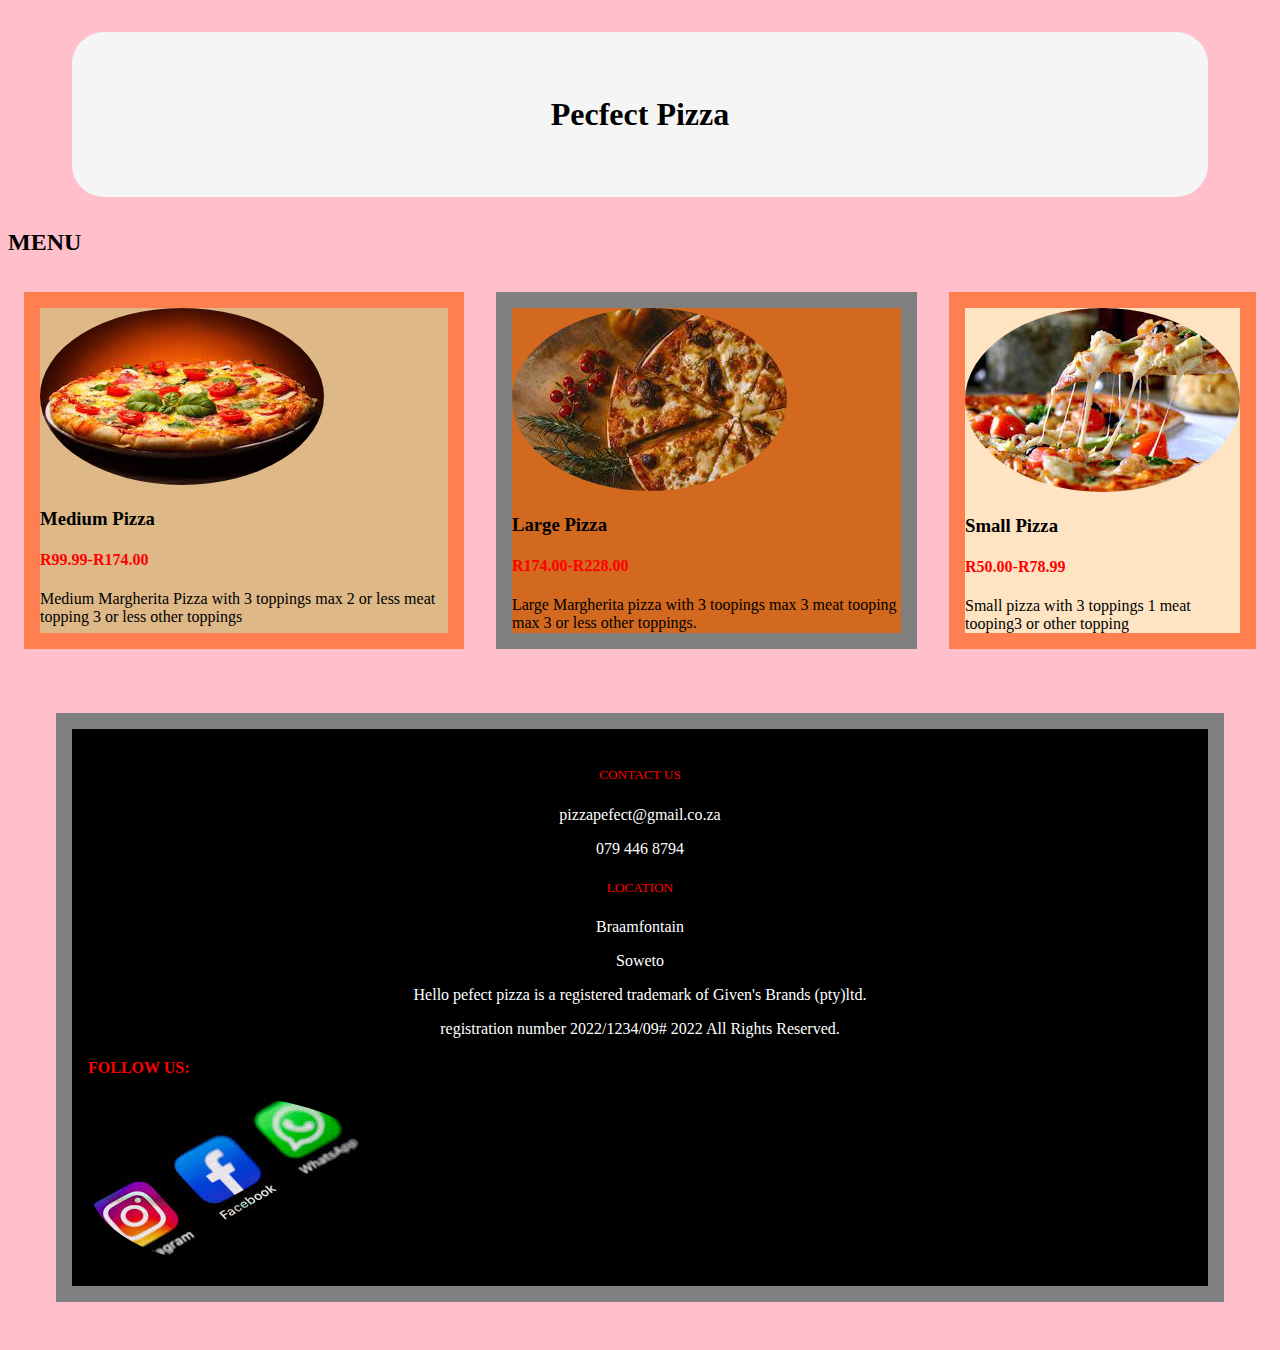
<file: index.html>
<!DOCTYPE html>
<html lang="en">
<head>
    <meta charset="UTF-8">
    <meta http-equiv="X-UA-Compatible" content="IE=edge">
    <meta name="viewport" content="width=device-width, initial-scale=1.0">
    <title>Document</title>
    <link rel="stylesheet" href="style.css">
</head>
<body>
    <h1>Pecfect Pizza</h1>
    <h2>MENU</h2>
    <div class="container" >
        <div class="pizzas">
            <div class="medium-pizza">
                <img src="images/download.jpg"alt="">
               <h3>Medium Pizza</h3>
               <h4>R99.99-R174.00</h4>
               Medium Margherita Pizza with 3 toppings max 
               2 or less meat topping 
               3 or less other toppings
            </div>

            <div class="large-pizza">
                <img src="images/download (1).jpg"alt="">
               <h3> Large Pizza</h3>
               <h4>R174.00-R228.00</h4>
               Large Margherita pizza with 3 toopings max 
               3 meat tooping max 3 or less other toppings.
            </div>

            <div class="small-pizza">
                <img src="images/download (2).jpg"alt="">
                <h3>Small Pizza</h3>
                <h4>R50.00-R78.99</h4>
                Small pizza with 3 toppings
                1 meat tooping3 or other topping
            </div>

        </div>
    </div>
    <div class="footer" >
        <h5>CONTACT US</h5>
        <P>pizzapefect@gmail.co.za</P>
        <P>079 446 8794</P>
        <h5>LOCATION</h5>
        <P>Braamfontain</p>
        <p>Soweto</p>
        <p>Hello pefect pizza is a registered trademark of Given's Brands (pty)ltd.</p>
        <p>registration number 2022/1234/09# 2022 All Rights Reserved.</p>
        <h4>FOLLOW US:</h4>
        <img src="images/images.jpg"alt="">
    </div>
</body>
</html>
</file>
<file: style.css>
body{
    background-color: pink;
}
h1{
    color: black;
    background-color: whitesmoke;
    font-style: unset;
    border-radius: 1em;
    font-weight: 600;
    margin-top: 1em;
    margin-left: 2em;
    margin-bottom: 1em;
    margin-right: 2em;
    padding-top: 2em;
    padding-bottom: 2em;
    text-align: center;
}
h2{
    font-style: initial;
    font-weight: 600;
    color: black;
}
h3{
    font-style: normal;
    font-weight: 600;
    color: black;
    text-align: initial;
}
h4{
    font-style: normal;
    font-weight: 600;
    color: red;
    text-align: initial;
}
h5{
    font-style: normal;
    font-weight: 200;
    color: red;
    text-align: center;
}
p{
    font-style: normal;
    font-weight: 100;
    color: white;
    text-align: center;
}
.medium-pizza{
    
    border: solid coral 1em;
    background-color: burlywood;
    margin: 1em;
}
.large-pizza{
    
    border: solid grey 1em;
    background-color: chocolate;
    margin: 1em;
}
.small-pizza{
    
    border: solid coral 1em;
    background-color: bisque;
    margin: 1em;
}
.footer{
    color: white;
    font-weight: 100;
    background-color: black;
    border: solid grey 1em;
    padding: 1em;
    margin: 3em;
}
@media (min-width: 980px){
    .pizzas{
        display: flex;
    }
}
img{
    border-radius: 50%;
}
</file>
